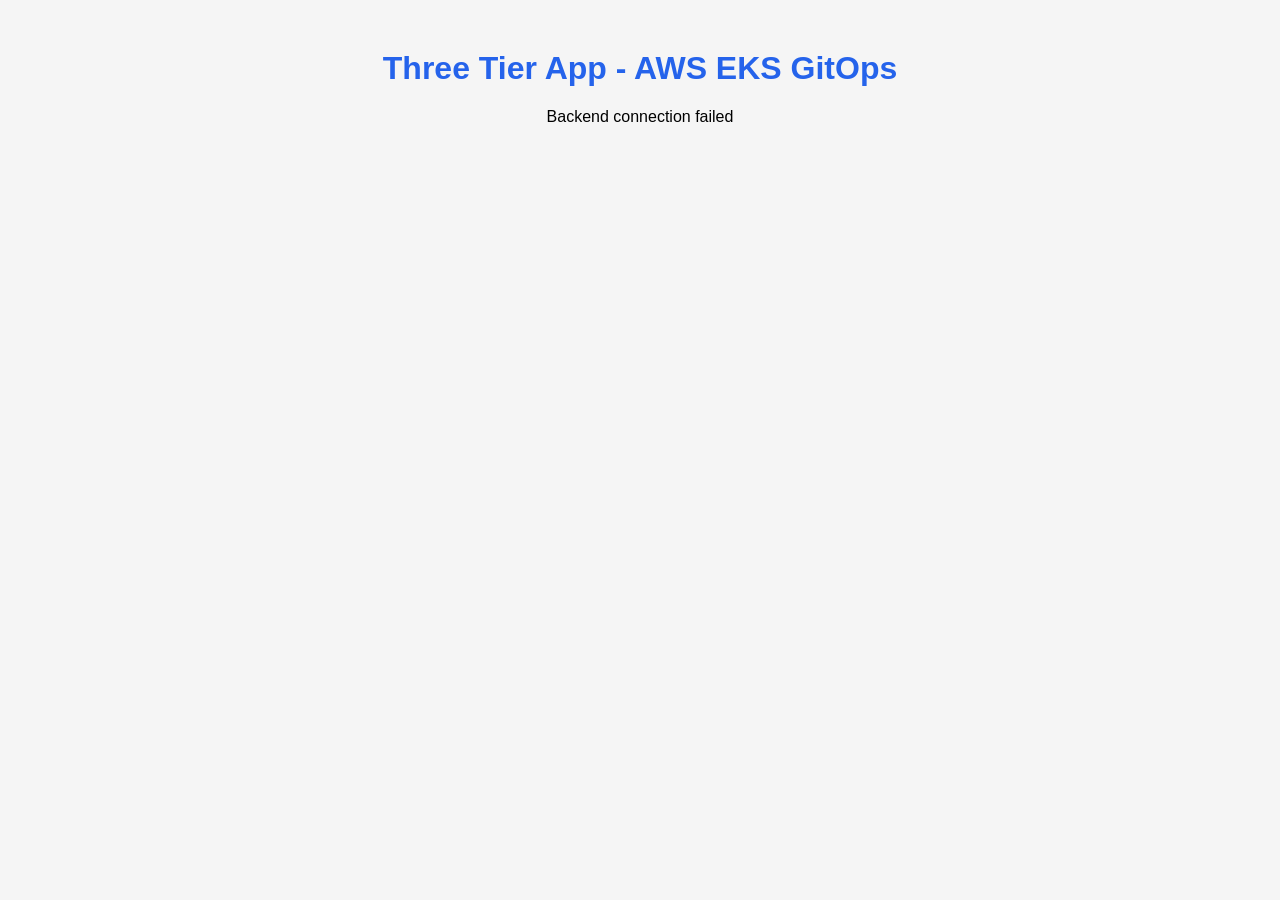
<file: src/client/index.html>
<!DOCTYPE html>
<html>
<head>
    <title>Three Tier Application</title>
    <link rel="stylesheet" href="css/style.css">
</head>
<body>
    <h1>Three Tier App - AWS EKS GitOps</h1>
    <p id="status">Checking backend...</p>

    <script src="js/app.js"></script>
</body>
</html>
</file>
<file: src/client/css/style.css>
body {
    font-family: Arial, sans-serif;
    text-align: center;
    margin-top: 50px;
    background-color: #f5f5f5;
}

h1 {
    color: #2563eb;
}
</file>
